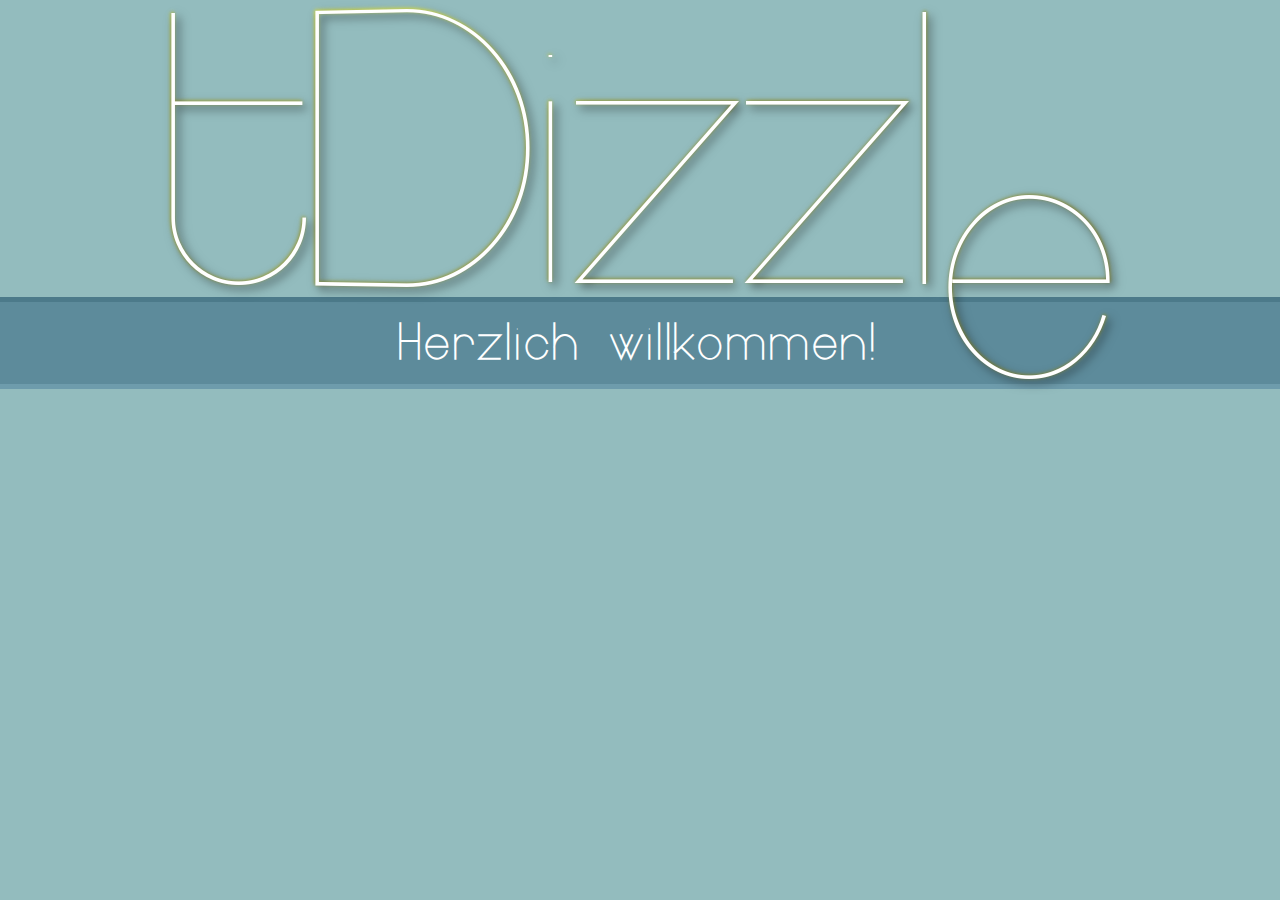
<file: TDizzle/index.html>
<!DOCTYPE html>
<html lang="de">
  <head>
    <title>tDizzle</title>
    <meta http-equiv="Content-Type" content="text/html; charset=utf-8"/>
    <link rel="shortcut icon" type="image/x-icon" href="assets/favicon.ico" />
    <link rel="stylesheet" href="css/stylesheet.css">
  </head>
  <body>
     <img class="title" src="assets/tDizzle.png" alt="tDizzle"></img>
     <h1>Herzlich willkommen!</h1>
     <nav>
         <ul>
             <li><span class="menu_icon">&#127968;</span>Start</li>
             <li><span class="menu_icon">&#128430;</span>Programme</li>
             <li><span class="menu_icon">&#128396;</span>Bilder</li>
             <li><span class="menu_icon">&#127917;­</span>Impro</li>
             <li><span class="menu_icon">&#128373;</span>Testen</li>
             <li><span class="menu_icon">&#9730;</span>Über mich</li>
         </ul>
     </nav>
  </body>
</html>
</file>
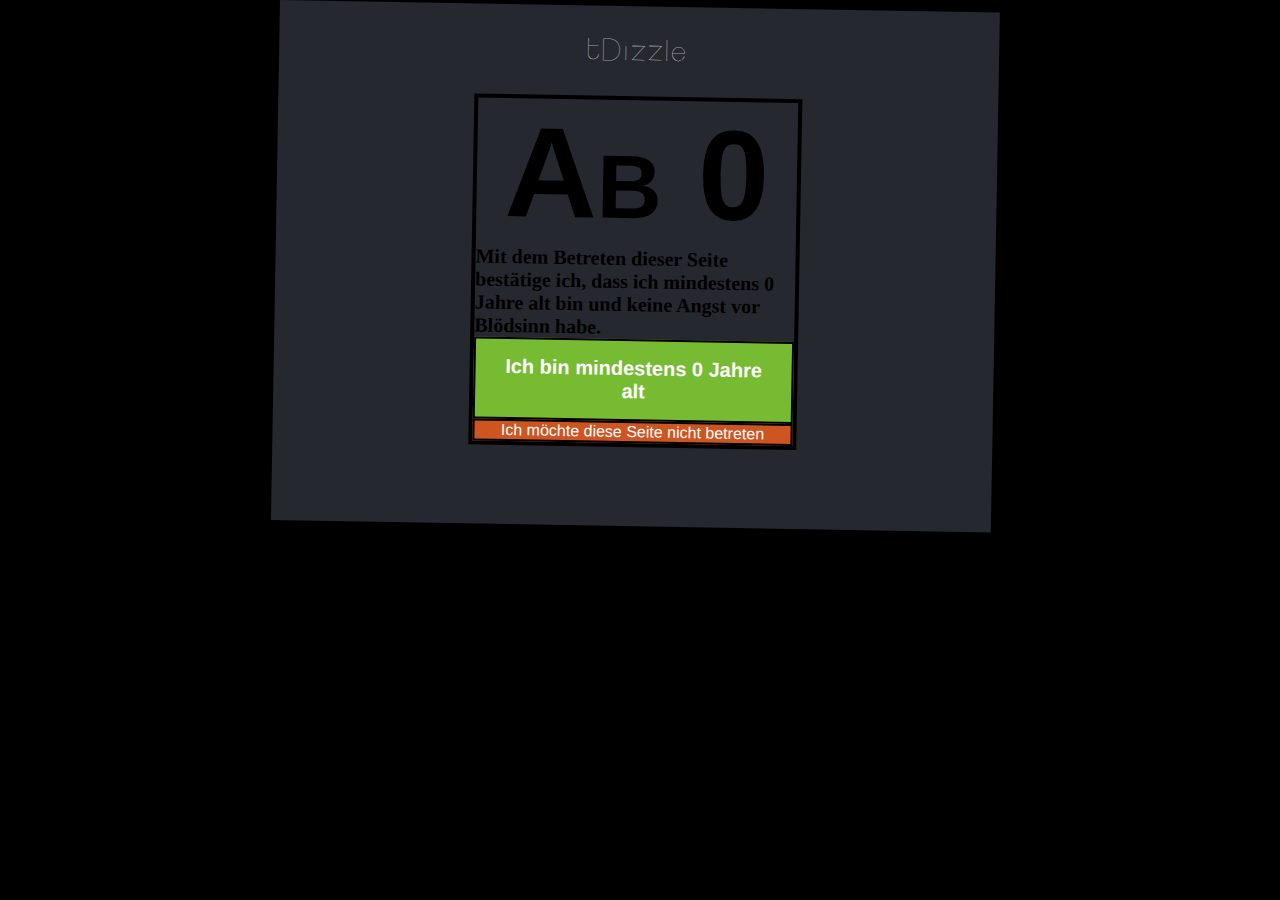
<file: TDizzleFun/index.html>
<!DOCTYPE html>
<html>
	<head>
		<meta charset="UTF-8">
		<title>tDizzle</title>
		<link rel="stylesheet" href="stylesheet_fsk0.css" type="text/css">
		<link rel="shortcut icon" type="image/x-icon" href="assets/favicon.ico" />
	</head>
<body>
	<div id = 'div_site'>
		<h1>tDizzle</h1>
		<div id = 'box'>
			<div id = 'fsk0'>Ab 0</div>
			<div id = 'infotext'>
				Mit dem Betreten dieser Seite best&auml;tige ich, dass ich mindestens 0 Jahre alt bin und keine Angst vor Bl&ouml;dsinn habe.
			</div>
			<a href = 'index2.html'>
				<div id = 'okay' class = 'button1'>Ich bin mindestens 0 Jahre alt</div>
			</a>
			<a href = 'http://www.google.de'>
				<div id = 'nope' class = 'button1'>Ich m&ouml;chte diese Seite nicht betreten</div>
			</a>
		</div>
	</div>
</body>
</html>
</file>
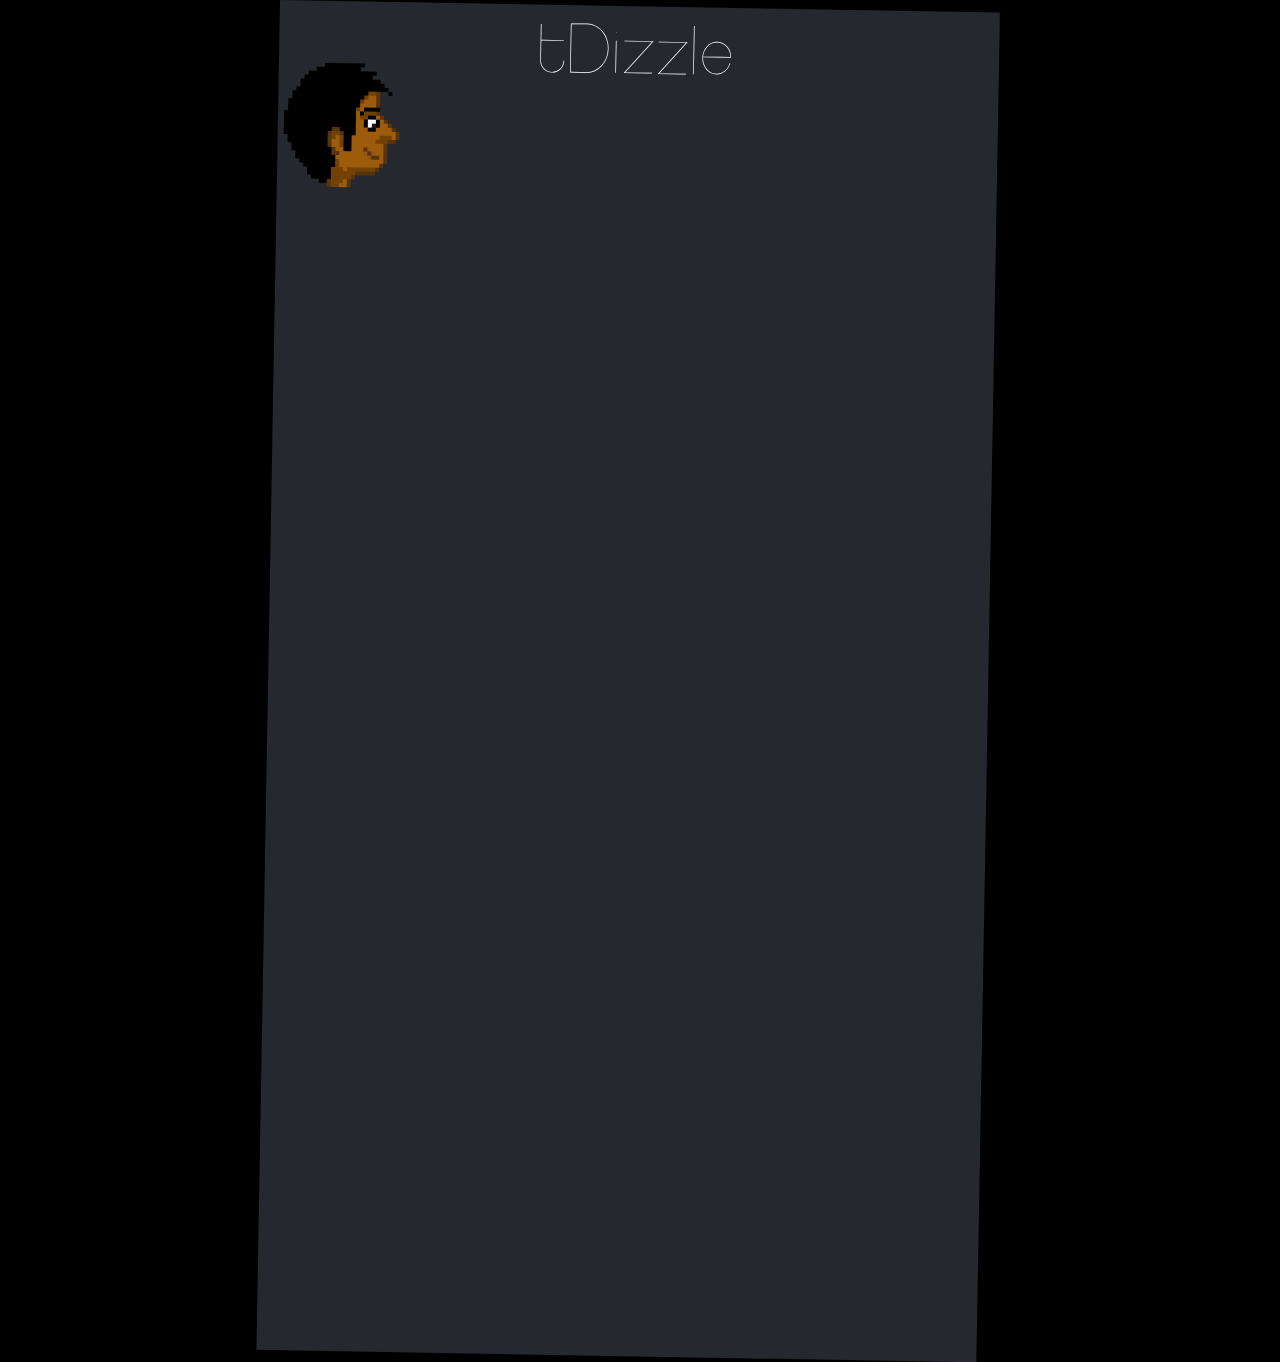
<file: TDizzleFun/index2.html>
<!DOCTYPE html>
<html>
	<head>
		<meta charset="UTF-8">
		<title>tDizzle</title>
		<link rel="stylesheet" href="stylesheet.css" type="text/css">
		<link rel="shortcut icon" type="image/x-icon" href="assets/favicon.ico" />
	</head>
<body>
	<div id = 'div_site'>
		<div class = 'delimiter'></div>
		<h1>tDizzle</h1>
		<img src = 'assets/inder_kopf_128.png' alt = 'K&ouml;pchen' />
	</div>
</body>
</html>
</file>
<file: TDizzle/css/stylesheet.css>
/*
 http://www.colourlovers.com/palette/4513569/nature_fashion
 http://www.dafont.com/de/europe-underground.font
 */
 
 @font-face { font-family: europe; src: url('EuropeUnderground_light.ttf'); } 
 
body {
  margin: 0;
  padding: 0;
  background-color: #93BCBE;
}
h1 {
	color: white;
  background-color: #5D8B9B;
	text-align: center;
	font-family: europe;
	font-size: 3em;
	letter-spacing: 0.1em;
	font-style: bold;
	font-variant: normal;
	font-weight: 5000;
	line-height: 1.2em;
	padding: 0.25em;
  border-top: thick solid #4C7A8A;
  border-bottom: thick solid #6E9CAC;
}

#menu {
  text-align: center;
}

#CanvasBox {
  text-align: center;
}

nav {
  visibility: hidden;
  background-color: #EAAE8C;
  margin: 0;
}

ul {
  text-align: center;
  margin: 0;
}

.menu_icon {
  font-size: 2em;
  /* background-color: #CB5E5B;
  */
}

li {
  list-style-type: none;
  display: inline-block;
  padding-left: 1em;
  padding-right: 1em;
  line-height: 2em;
}

li:hover {
  background-color: #CB5E5B;
  cursor: pointer;
}

.title {
  text-align: center;
  display: block;
  margin-left: auto;
  margin-right: auto;
  margin-bottom: -130px;
}
</file>
<file: TDizzleFun/stylesheet_fsk0.css>
@font-face { font-family: europe; src: url('assets/EuropeUnderground_light.ttf'); } 

html, body {
	margin: 0;
	padding: 0;
	display: table;
	background-color: black;
	text-align: center;
	color: black;
}

#div_site {
	position: absolute;
	left: 0;
	right: 0;
	width: 720px;
	height: 520px;
    text-align: center;
	background-color: #262830;
	margin: 0 auto 0;
	transform: rotate(1deg);
	transform-origin: left top 0;
}

#box {
	position: absolute;
	left: 0;
	right: 0;
	margin: 0 auto 0;
	width: 320px;
	border: 4px solid black;
	text-align: left;
	font-weight: bold;
	font-size: 20px;
}

#fsk0 {
	text-align: center;
	font-family: Helvetica;
	font-size: 128px;
	font-style: normal;
	font-variant: small-caps;
	font-weight: 700;
	font-color: white;

}

.delimiter {
	margin: 0;
	height: 64px;
}

#okay {
	background-color: #77bb33;
	font-family: Helvetica;
	color: white;
	text-align: center;
	font-size: 20px;
	font-style: bold;
	border: 2px solid black;
	font-height: 26px;
	padding: 16px;
}
#okay:hover {
	background-color: #aaee66;
}

#nope {
	background-color: #cc5522;
	font-family: Helvetica;
	color: white;
	text-align: center;
	font-size: 16px;
	font-weight: normal;
	border: 2px solid black;
}
#nope:hover {
	background-color: #ee8855;
}

a:link {
	text-decoration: none;
	text-underline: none;
}

h1 {
	color: white;
	text-align: center;
	font-family: europe;
	font-size: 28px;
	letter-spacing: 4px;
	font-style: bold;
	font-variant: normal;
	font-weight: 500;
	line-height: 26.4px;
	margin: 0;
	padding: 32px;
}
</file>
<file: TDizzleFun/stylesheet.css>
@font-face { font-family: europe; src: url('assets/EuropeUnderground_light.ttf'); } 

body {
	margin: 0;
    background-color: black;
}

#div_site {
	position: absolute;
	left: 0;
	right: 0;
	width: 720px;
	height: 150%;
	margin: 0 auto 0;
	background-color: #262830;
	transform: rotate(1deg);
	transform-origin: left top 0;
}

.delimiter {
	margin: 0;
	height: 32px;
}

h1 {
	color: white;
	text-align: center;
	font-family: europe;
	font-size: 64px;
	letter-spacing: 4px;
	font-style: bold;
	font-variant: normal;
	font-weight: 500;
	line-height: 26.4px;
	margin: 0;
	padding: 0;
}
</file>
